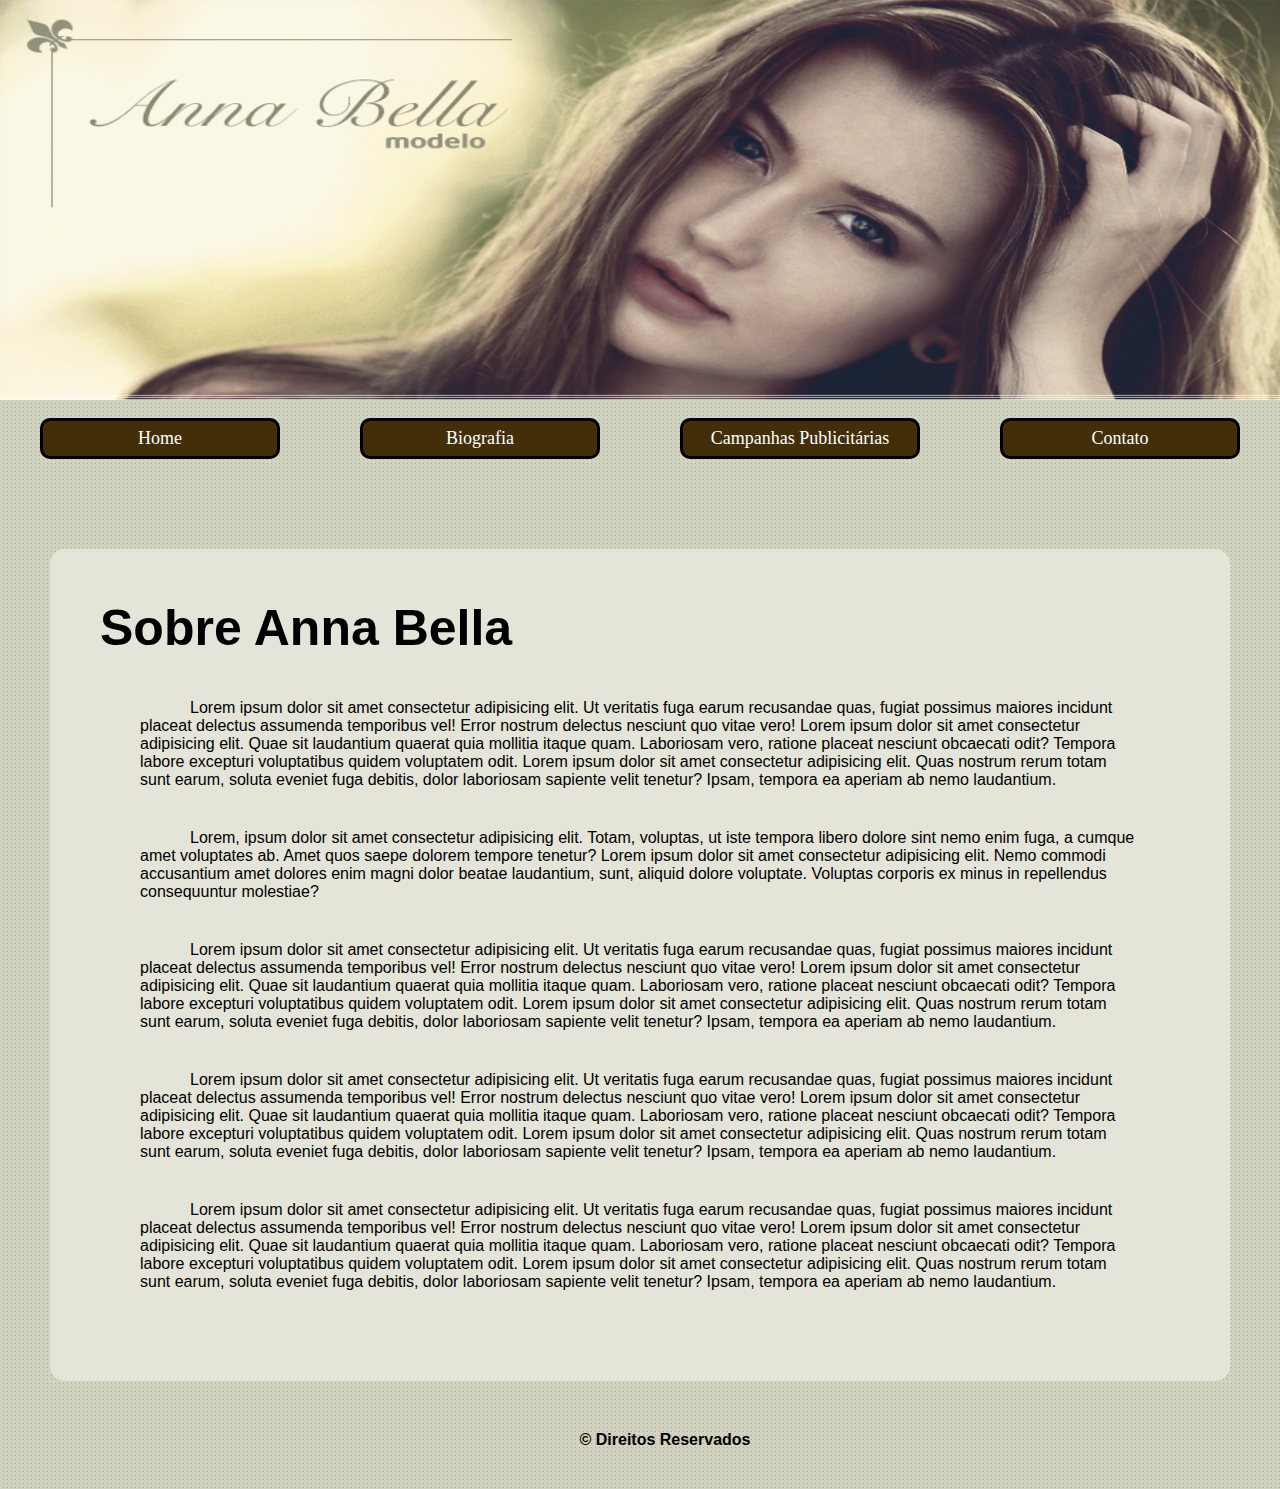
<file: index.html>
<!DOCTYPE html>
<html lang="pt-br">
<head>
    <meta charset="UTF-8">
    <meta name="viewport" content="width=device-width, initial-scale=1.0">
    <title>Home</title>
    <link rel="stylesheet" href="estilo.css">
    <link rel="shortcut icon" href="imagens/design-grafico.png" type="image/x-icon">
</head>
<body>

    <header>
        
        <h1><img src="imagens/capa.png" alt="imagemFundo" id="tamanhoImagem"></h1>

        <!-- <h1><span id="tamanhoImagem"></span></h1> -->
        
        
        <nav>
            <ul type="none">
                <li class="espacamentoNav"><a href="index.html">Home</a></li>
                <li class="espacamentoNav"><a href="biografia.html">Biografia</a></li>
                <li class="espacamentoNav"><a href="campanhas.html">Campanhas Publicitárias</a></li>
                <li class="espacamentoNav"><a href="contato.html">Contato</a></li>
            </ul>
        </nav>
        
    </header>
    <main>
        <section id="backgroundHome">
            <h2>Sobre Anna Bella</h2>
                <p>
                    Lorem ipsum dolor sit amet consectetur adipisicing elit. Ut veritatis fuga earum recusandae quas, fugiat possimus maiores incidunt placeat delectus assumenda temporibus vel! Error nostrum delectus nesciunt quo vitae vero! Lorem ipsum dolor sit amet consectetur adipisicing elit. Quae sit laudantium quaerat quia mollitia itaque quam. Laboriosam vero, ratione placeat nesciunt obcaecati odit? Tempora labore excepturi voluptatibus quidem voluptatem odit. Lorem ipsum dolor sit amet consectetur adipisicing elit. Quas nostrum rerum totam sunt earum, soluta eveniet fuga debitis, dolor laboriosam sapiente velit tenetur? Ipsam, tempora ea aperiam ab nemo laudantium.
                </p>
                <p>
                    Lorem, ipsum dolor sit amet consectetur adipisicing elit. Totam, voluptas, ut iste tempora libero dolore sint nemo enim fuga, a cumque amet voluptates ab. Amet quos saepe dolorem tempore tenetur? Lorem ipsum dolor sit amet consectetur adipisicing elit. Nemo commodi accusantium amet dolores enim magni dolor beatae laudantium, sunt, aliquid dolore voluptate. Voluptas corporis ex minus in repellendus consequuntur molestiae?
                </p>
                <p>
                    Lorem ipsum dolor sit amet consectetur adipisicing elit. Ut veritatis fuga earum recusandae quas, fugiat possimus maiores incidunt placeat delectus assumenda temporibus vel! Error nostrum delectus nesciunt quo vitae vero! Lorem ipsum dolor sit amet consectetur adipisicing elit. Quae sit laudantium quaerat quia mollitia itaque quam. Laboriosam vero, ratione placeat nesciunt obcaecati odit? Tempora labore excepturi voluptatibus quidem voluptatem odit. Lorem ipsum dolor sit amet consectetur adipisicing elit. Quas nostrum rerum totam sunt earum, soluta eveniet fuga debitis, dolor laboriosam sapiente velit tenetur? Ipsam, tempora ea aperiam ab nemo laudantium.
                </p>
                <p>
                    Lorem ipsum dolor sit amet consectetur adipisicing elit. Ut veritatis fuga earum recusandae quas, fugiat possimus maiores incidunt placeat delectus assumenda temporibus vel! Error nostrum delectus nesciunt quo vitae vero! Lorem ipsum dolor sit amet consectetur adipisicing elit. Quae sit laudantium quaerat quia mollitia itaque quam. Laboriosam vero, ratione placeat nesciunt obcaecati odit? Tempora labore excepturi voluptatibus quidem voluptatem odit. Lorem ipsum dolor sit amet consectetur adipisicing elit. Quas nostrum rerum totam sunt earum, soluta eveniet fuga debitis, dolor laboriosam sapiente velit tenetur? Ipsam, tempora ea aperiam ab nemo laudantium.
                </p>
                <p>
                    Lorem ipsum dolor sit amet consectetur adipisicing elit. Ut veritatis fuga earum recusandae quas, fugiat possimus maiores incidunt placeat delectus assumenda temporibus vel! Error nostrum delectus nesciunt quo vitae vero! Lorem ipsum dolor sit amet consectetur adipisicing elit. Quae sit laudantium quaerat quia mollitia itaque quam. Laboriosam vero, ratione placeat nesciunt obcaecati odit? Tempora labore excepturi voluptatibus quidem voluptatem odit. Lorem ipsum dolor sit amet consectetur adipisicing elit. Quas nostrum rerum totam sunt earum, soluta eveniet fuga debitis, dolor laboriosam sapiente velit tenetur? Ipsam, tempora ea aperiam ab nemo laudantium.
                </p>
        </section>
    </main>
    <footer>
        <p><strong>&copy; Direitos Reservados</strong></p>
    </footer>
    
</body>
</html>
</file>
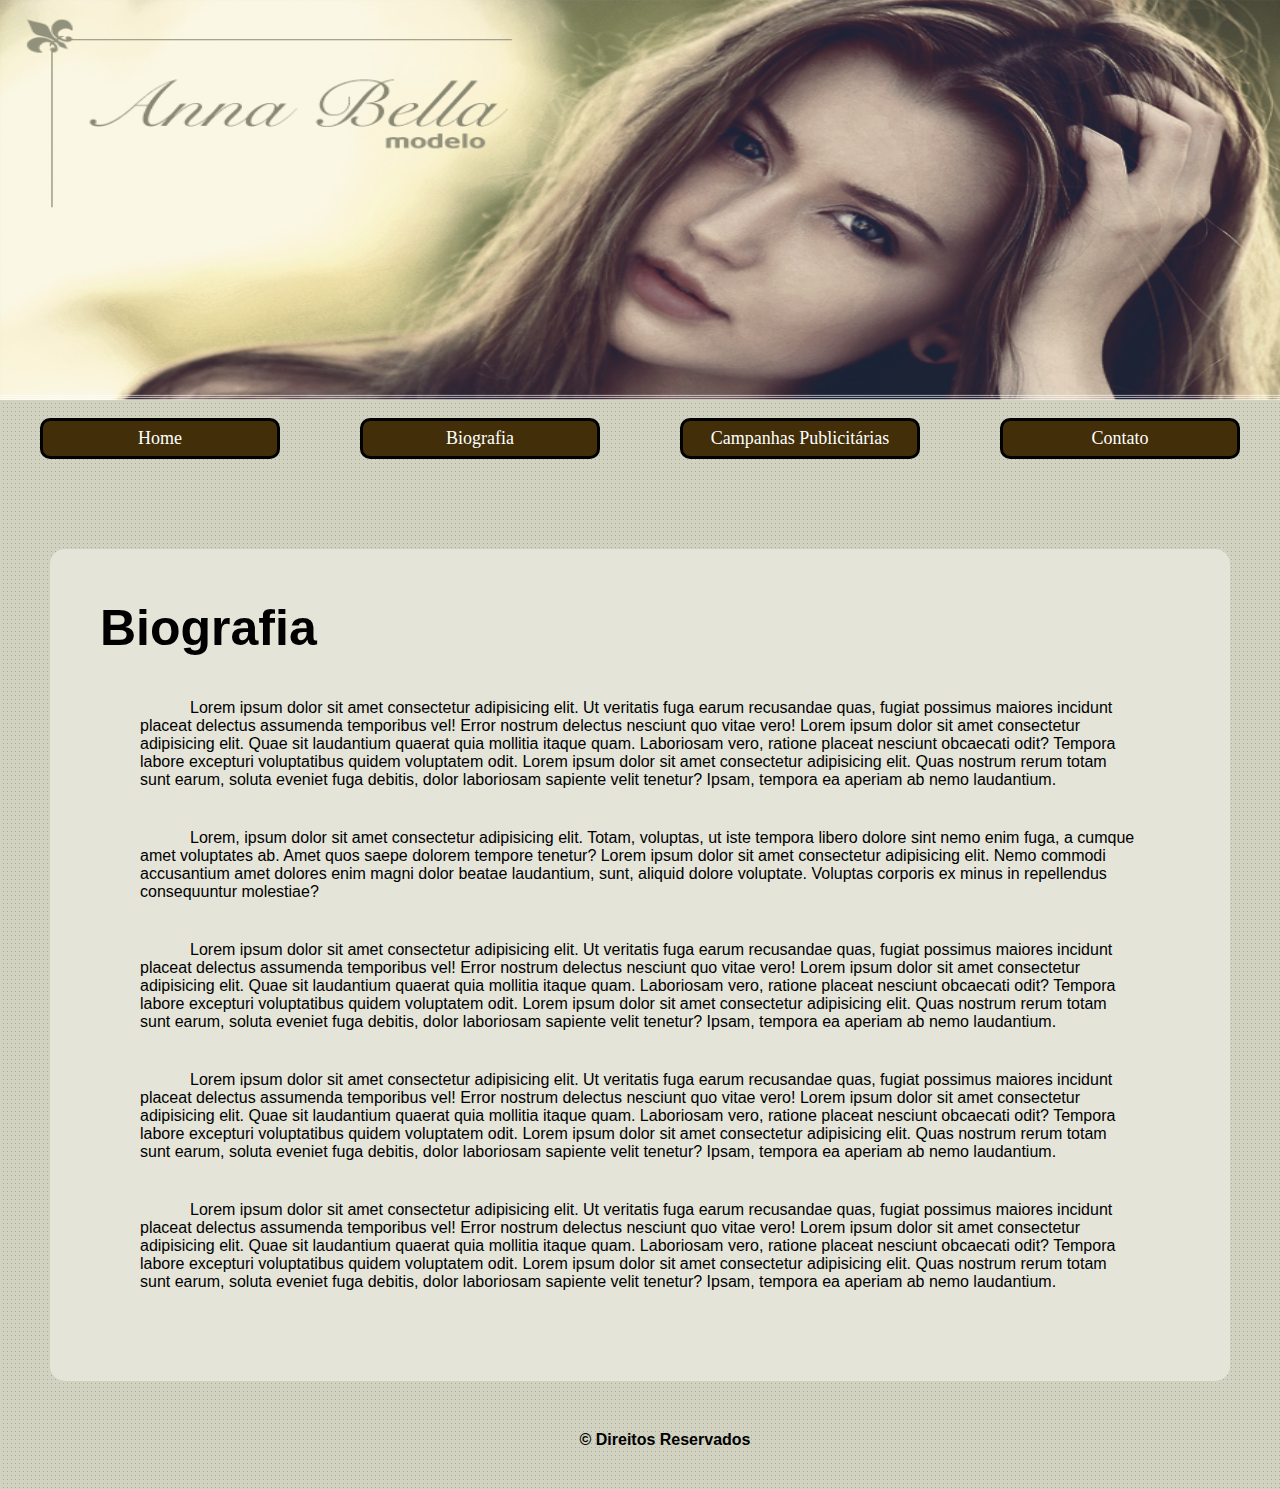
<file: biografia.html>
<!DOCTYPE html>
<html lang="pt-br">
<head>
    <meta charset="UTF-8">
    <meta name="viewport" content="width=device-width, initial-scale=1.0">
    <title>Biografia</title>
    <link rel="stylesheet" href="estilo.css">
    <link rel="shortcut icon" href="imagens/design-grafico.png" type="image/x-icon">
</head>
<body>

    <header>
        
        <h1><img src="imagens/capa.png" alt="imagemFundo" id="tamanhoImagem"></h1>
        
        
        <nav>
            <ul type="none">
                <li class="espacamentoNav"><a href="index.html">Home</a></li>
                <li class="espacamentoNav"><a href="biografia.html">Biografia</a></li>
                <li class="espacamentoNav"><a href="campanhas.html">Campanhas Publicitárias</a></li>
                <li class="espacamentoNav"><a href="contato.html">Contato</a></li>
            </ul>
        </nav>
        
    </header>
    <main>
        <section id="backgroundHome">
            <h2>Biografia</h2>
                <p>
                    Lorem ipsum dolor sit amet consectetur adipisicing elit. Ut veritatis fuga earum recusandae quas, fugiat possimus maiores incidunt placeat delectus assumenda temporibus vel! Error nostrum delectus nesciunt quo vitae vero! Lorem ipsum dolor sit amet consectetur adipisicing elit. Quae sit laudantium quaerat quia mollitia itaque quam. Laboriosam vero, ratione placeat nesciunt obcaecati odit? Tempora labore excepturi voluptatibus quidem voluptatem odit. Lorem ipsum dolor sit amet consectetur adipisicing elit. Quas nostrum rerum totam sunt earum, soluta eveniet fuga debitis, dolor laboriosam sapiente velit tenetur? Ipsam, tempora ea aperiam ab nemo laudantium.
                </p>
                <p>
                    Lorem, ipsum dolor sit amet consectetur adipisicing elit. Totam, voluptas, ut iste tempora libero dolore sint nemo enim fuga, a cumque amet voluptates ab. Amet quos saepe dolorem tempore tenetur? Lorem ipsum dolor sit amet consectetur adipisicing elit. Nemo commodi accusantium amet dolores enim magni dolor beatae laudantium, sunt, aliquid dolore voluptate. Voluptas corporis ex minus in repellendus consequuntur molestiae?
                </p>
                <p>
                    Lorem ipsum dolor sit amet consectetur adipisicing elit. Ut veritatis fuga earum recusandae quas, fugiat possimus maiores incidunt placeat delectus assumenda temporibus vel! Error nostrum delectus nesciunt quo vitae vero! Lorem ipsum dolor sit amet consectetur adipisicing elit. Quae sit laudantium quaerat quia mollitia itaque quam. Laboriosam vero, ratione placeat nesciunt obcaecati odit? Tempora labore excepturi voluptatibus quidem voluptatem odit. Lorem ipsum dolor sit amet consectetur adipisicing elit. Quas nostrum rerum totam sunt earum, soluta eveniet fuga debitis, dolor laboriosam sapiente velit tenetur? Ipsam, tempora ea aperiam ab nemo laudantium.
                </p>
                <p>
                    Lorem ipsum dolor sit amet consectetur adipisicing elit. Ut veritatis fuga earum recusandae quas, fugiat possimus maiores incidunt placeat delectus assumenda temporibus vel! Error nostrum delectus nesciunt quo vitae vero! Lorem ipsum dolor sit amet consectetur adipisicing elit. Quae sit laudantium quaerat quia mollitia itaque quam. Laboriosam vero, ratione placeat nesciunt obcaecati odit? Tempora labore excepturi voluptatibus quidem voluptatem odit. Lorem ipsum dolor sit amet consectetur adipisicing elit. Quas nostrum rerum totam sunt earum, soluta eveniet fuga debitis, dolor laboriosam sapiente velit tenetur? Ipsam, tempora ea aperiam ab nemo laudantium.
                </p>
                <p>
                    Lorem ipsum dolor sit amet consectetur adipisicing elit. Ut veritatis fuga earum recusandae quas, fugiat possimus maiores incidunt placeat delectus assumenda temporibus vel! Error nostrum delectus nesciunt quo vitae vero! Lorem ipsum dolor sit amet consectetur adipisicing elit. Quae sit laudantium quaerat quia mollitia itaque quam. Laboriosam vero, ratione placeat nesciunt obcaecati odit? Tempora labore excepturi voluptatibus quidem voluptatem odit. Lorem ipsum dolor sit amet consectetur adipisicing elit. Quas nostrum rerum totam sunt earum, soluta eveniet fuga debitis, dolor laboriosam sapiente velit tenetur? Ipsam, tempora ea aperiam ab nemo laudantium.
                </p>
        </section>
    </main>
    <footer>
        <p><strong>&copy; Direitos Reservados</strong></p>
    </footer>
    
</body>
</html>
</file>
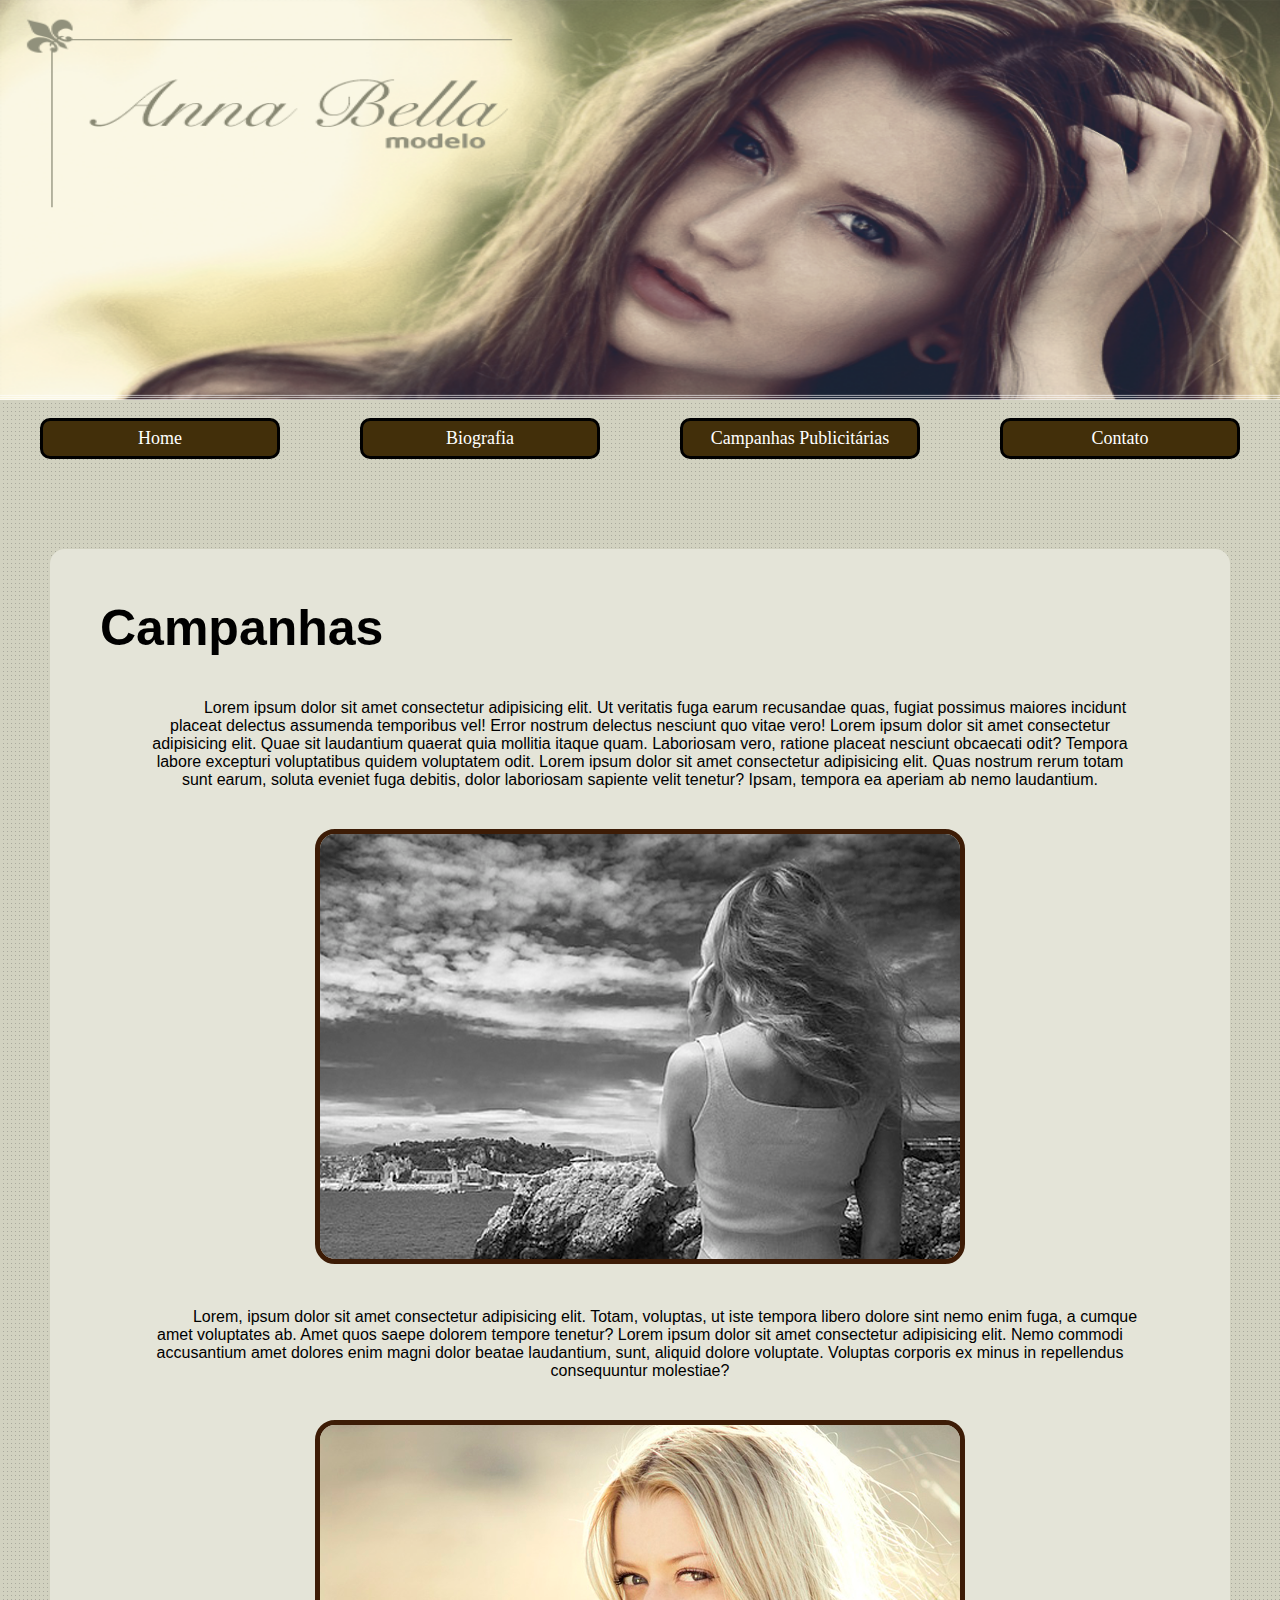
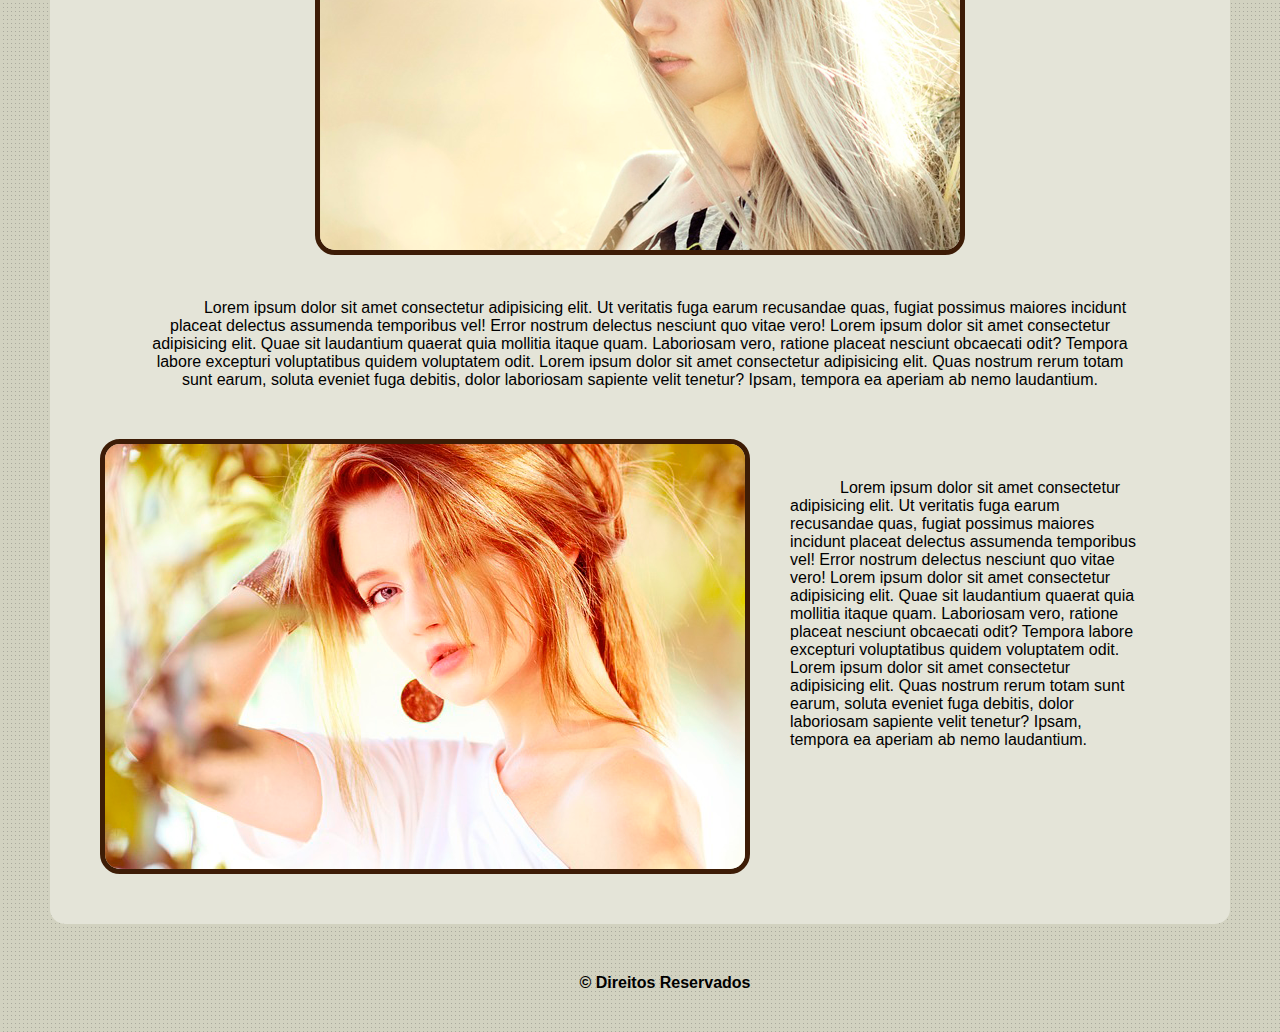
<file: campanhas.html>
<!DOCTYPE html>
<html lang="pt-br">
<head>
    <meta charset="UTF-8">
    <meta name="viewport" content="width=device-width, initial-scale=1.0">
    <title>Campanhas Publicitárias</title>
    <link rel="stylesheet" href="estilo.css">
    <link rel="shortcut icon" href="imagens/design-grafico.png" type="image/x-icon">
</head>
<body>

    <header>
        
        <h1><img src="imagens/capa.png" alt="imagemFundo" id="tamanhoImagem"></h1>
        
        
        <nav>
            <ul type="none">
                <li class="espacamentoNav"><a href="index.html">Home</a></li>
                <li class="espacamentoNav"><a href="biografia.html">Biografia</a></li>
                <li class="espacamentoNav"><a href="campanhas.html">Campanhas Publicitárias</a></li>
                <li class="espacamentoNav"><a href="contato.html">Contato</a></li>
            </ul>
        </nav>
        
    </header>
    <main>
        <section id="backgroundHome">
            <h2>Campanhas</h2>
                <article class="centraliza">
                    <p>
                        Lorem ipsum dolor sit amet consectetur adipisicing elit. Ut veritatis fuga earum recusandae quas, fugiat possimus maiores incidunt placeat delectus assumenda temporibus vel! Error nostrum delectus nesciunt quo vitae vero! Lorem ipsum dolor sit amet consectetur adipisicing elit. Quae sit laudantium quaerat quia mollitia itaque quam. Laboriosam vero, ratione placeat nesciunt obcaecati odit? Tempora labore excepturi voluptatibus quidem voluptatem odit. Lorem ipsum dolor sit amet consectetur adipisicing elit. Quas nostrum rerum totam sunt earum, soluta eveniet fuga debitis, dolor laboriosam sapiente velit tenetur? Ipsam, tempora ea aperiam ab nemo laudantium.
                    </p>
                    <img src="imagens/foto1.png" alt="foto1" class="bordaImagens">
                </article>
                <article class="centraliza">
                    <p>
                        Lorem, ipsum dolor sit amet consectetur adipisicing elit. Totam, voluptas, ut iste tempora libero dolore sint nemo enim fuga, a cumque amet voluptates ab. Amet quos saepe dolorem tempore tenetur? Lorem ipsum dolor sit amet consectetur adipisicing elit. Nemo commodi accusantium amet dolores enim magni dolor beatae laudantium, sunt, aliquid dolore voluptate. Voluptas corporis ex minus in repellendus consequuntur molestiae?
                    </p>
                    
                    <img src="imagens/foto2.png" alt="foto2" class="bordaImagens">
                    <p>
                        Lorem ipsum dolor sit amet consectetur adipisicing elit. Ut veritatis fuga earum recusandae quas, fugiat possimus maiores incidunt placeat delectus assumenda temporibus vel! Error nostrum delectus nesciunt quo vitae vero! Lorem ipsum dolor sit amet consectetur adipisicing elit. Quae sit laudantium quaerat quia mollitia itaque quam. Laboriosam vero, ratione placeat nesciunt obcaecati odit? Tempora labore excepturi voluptatibus quidem voluptatem odit. Lorem ipsum dolor sit amet consectetur adipisicing elit. Quas nostrum rerum totam sunt earum, soluta eveniet fuga debitis, dolor laboriosam sapiente velit tenetur? Ipsam, tempora ea aperiam ab nemo laudantium.
                    </p>
                </article>
                <article id="ultimaCampanha">
                    
                    <img src="imagens/foto3.png" alt="foto3" class="bordaImagens">
                    <p>
                        Lorem ipsum dolor sit amet consectetur adipisicing elit. Ut veritatis fuga earum recusandae quas, fugiat possimus maiores incidunt placeat delectus assumenda temporibus vel! Error nostrum delectus nesciunt quo vitae vero! Lorem ipsum dolor sit amet consectetur adipisicing elit. Quae sit laudantium quaerat quia mollitia itaque quam. Laboriosam vero, ratione placeat nesciunt obcaecati odit? Tempora labore excepturi voluptatibus quidem voluptatem odit. Lorem ipsum dolor sit amet consectetur adipisicing elit. Quas nostrum rerum totam sunt earum, soluta eveniet fuga debitis, dolor laboriosam sapiente velit tenetur? Ipsam, tempora ea aperiam ab nemo laudantium.
                    </p>
                </article>
               
        </section>
    </main>
    <footer>
        <p><strong>&copy; Direitos Reservados</strong></p>
    </footer>
    
</body>
</html>
</file>
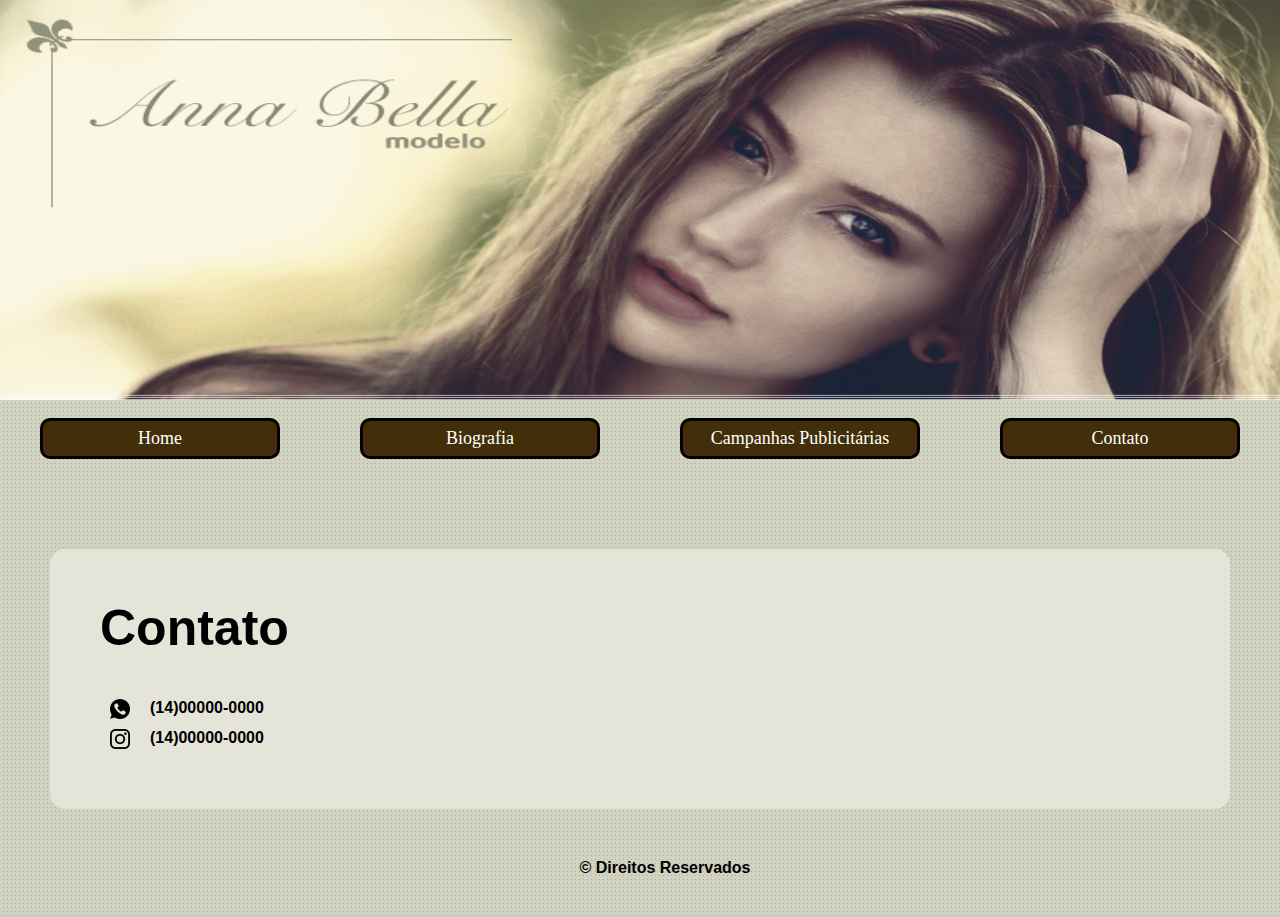
<file: contato.html>
<!DOCTYPE html>
<html lang="pt-br">
<head>
    <meta charset="UTF-8">
    <meta name="viewport" content="width=device-width, initial-scale=1.0">
    <title>Contato</title>
    <link rel="stylesheet" href="estilo.css">
    <link rel="shortcut icon" href="imagens/design-grafico.png" type="image/x-icon">
</head>
<body>

    <header>
        
        <h1><img src="imagens/capa.png" alt="imagemFundo" id="tamanhoImagem"></h1>
        
        
        <nav>
            <ul type="none">
                <li class="espacamentoNav"><a href="index.html">Home</a></li>
                <li class="espacamentoNav"><a href="biografia.html">Biografia</a></li>
                <li class="espacamentoNav"><a href="campanhas.html">Campanhas Publicitárias</a></li>
                <li class="espacamentoNav"><a href="contato.html">Contato</a></li>
            </ul>
        </nav>
        
    </header>
    <main>
        <section id="backgroundHome">
            <h2>Contato</h2>
                <section>
                    <article class="contatos">
                        <img src="imagens/bolha-de-bate-papo.png" alt="">
                        <aside class="espacoNum"><strong>(14)00000-0000</strong></aside>
                    </article>
                    <article class="contatos">
                        <img src="imagens/logotipo-do-instagram.png" alt="">
                        <aside class="espacoNum"><strong>(14)00000-0000</strong></aside>
                    </article>
                </section>

        </section>
    </main>
    <footer>
        <p><strong>&copy; Direitos Reservados</strong></p>
    </footer>
    
</body>
</html>
</file>
<file: estilo.css>
body {
    background-image: url(imagens/fundo.png);
    margin: 0px;
    padding: 0px;
}

h1 {
    margin: 0px;
}

#tamanhoImagem {
    width: 100%;
    height: 400px;
    /* background-image: url(imagens/capa.png);
    display: block;
    background-size: cover;
    background-position: center; */
}

ul {
    display: flex;
    flex-direction: row;
    margin: 0 auto;
    padding: 0px;
    justify-content: space-around;
}

.espacamentoNav {
    margin: 10px 40px 40px 40px;
    padding: 7px;
    background-color: rgb(66, 47, 10);
    border-radius: 10px;
    border-color: rgb(54, 54, 7);
    border: solid;
    width: 500px;
    text-align: center;
    font-size: large;
    
}

.espacamentoNav:hover{
    background-color: rgb(172, 120, 15);
    border-color: rgb(66, 42, 10);
}

a {
    color: white;
    text-decoration: none;
}

/*---------------------------------------------------------------------*/

#backgroundHome {
    background-color: rgb(228, 228, 216);
    margin: 50px;
    padding: 50px;
    border-radius: 15px;
}



p {
    margin: 40px 40px 40px 40px;
    font-family: sans-serif;
    text-indent: 50px;
    font-family: Arial, Helvetica, sans-serif;
    
}

h2 {
    font-weight: bold;
    font-size: 50px;
    margin-top: 0px;
    font-family: Arial, Helvetica, sans-serif;
}

.centraliza {
    text-align: center;
}

.bordaImagens {
    border: solid rgb(61, 28, 6) 5px;
    border-radius: 20px;
}

#ultimaCampanha {
    display: flex;
    margin-top: 50px;
}

.contatos {
    display: flex;
    width: 200px;
    height: 20px;
    margin: 10px;
    justify-content: flex-start;
    font-family: Arial, Helvetica, sans-serif;
    
}

.espacoNum {
    margin-left: 20px;
}

/*----------------------------------------------------------------------*/

footer{
    text-align: center;

}
</file>
